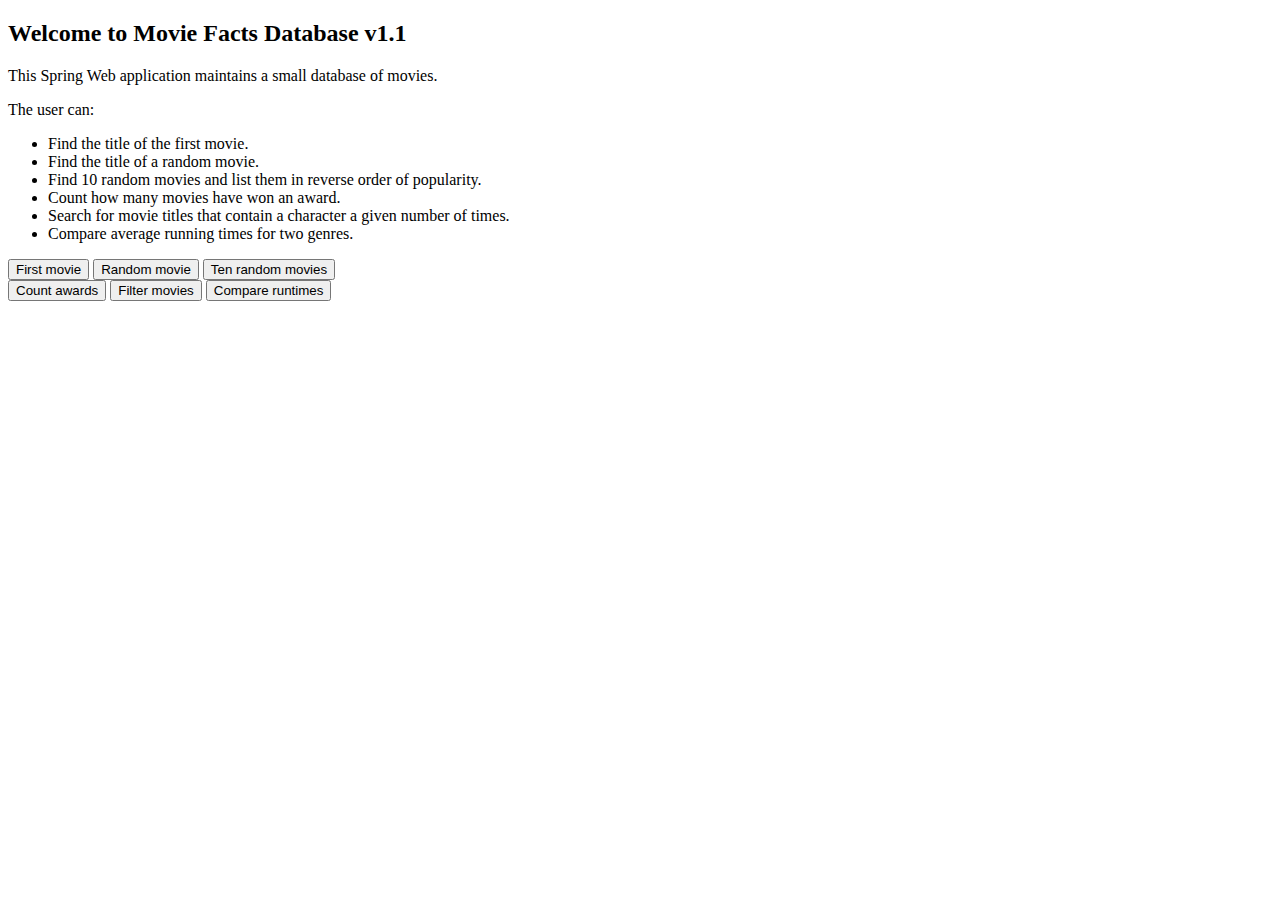
<file: src/main/resources/templates/index.html>
<!DOCTYPE html>
<html lang=\"en\">
<head>
    <meta charset=\"UTF-8\">
    <title>Movies - Home</title>
    <link media="all" rel="stylesheet" th:href="@{/css/styles.css}" type="text/css"/>
</head>
<body>
<h2>Welcome to Movie Facts Database v1.1</h2>
<p>This Spring Web application maintains a small database of movies.</p>
<p>The user can:</p>
<ul>
    <li>Find the title of the first movie.</li>
    <li>Find the title of a random movie.</li>
    <li>Find 10 random movies and list them in reverse order of popularity.</li>
    <li>Count how many movies have won an award.</li>
    <li>Search for movie titles that contain a character a given number of times.</li>
    <li>Compare average running times for two genres.</li>
</ul>
<button onclick="location.href='/first'">First movie</button>
<button onclick="location.href='/random'">Random movie</button>
<button onclick="location.href='/ten'">Ten random movies</button><br>
<button onclick="location.href='/awards'">Count awards</button>
<button onclick="location.href='/filter?character=a&amount=1'">Filter movies</button>
<button onclick="location.href='/longest?g1=Action&g2=Adventure'">Compare runtimes</button>
</body>
</html>
</file>
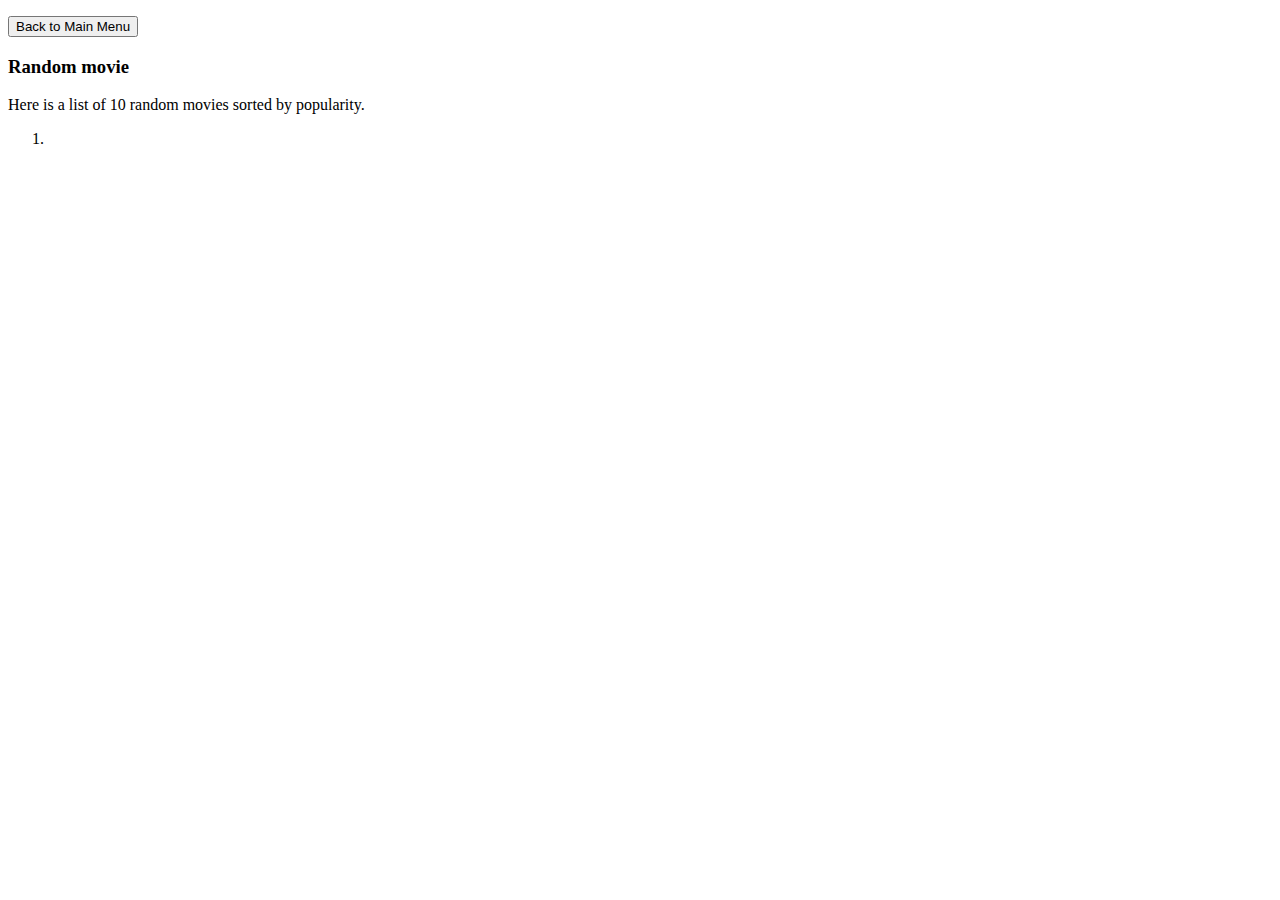
<file: src/main/resources/templates/10sorted.html>
<!DOCTYPE html>
<html lang=\"en\" xmlns:th="http://www.thymeleaf.org">
<head>
    <meta charset=\"UTF-8\">
    <title>Movies - 10 sorted</title>
    <link rel="stylesheet" type="text/css" media="all" th:href="@{/css/styles.css}" />
</head>
<body>
<p>
    <button onclick="location.href='../'">Back to Main Menu</button>
</p>
<h3>Random movie</h3>
<p>Here is a list of 10 random movies sorted by popularity.</p>
<ol>
    <li th:each="movie: ${sortedMovies}">
        <span th:text="${movie}"></span>
    </li>
</ol>
</body>
</html>
</file>
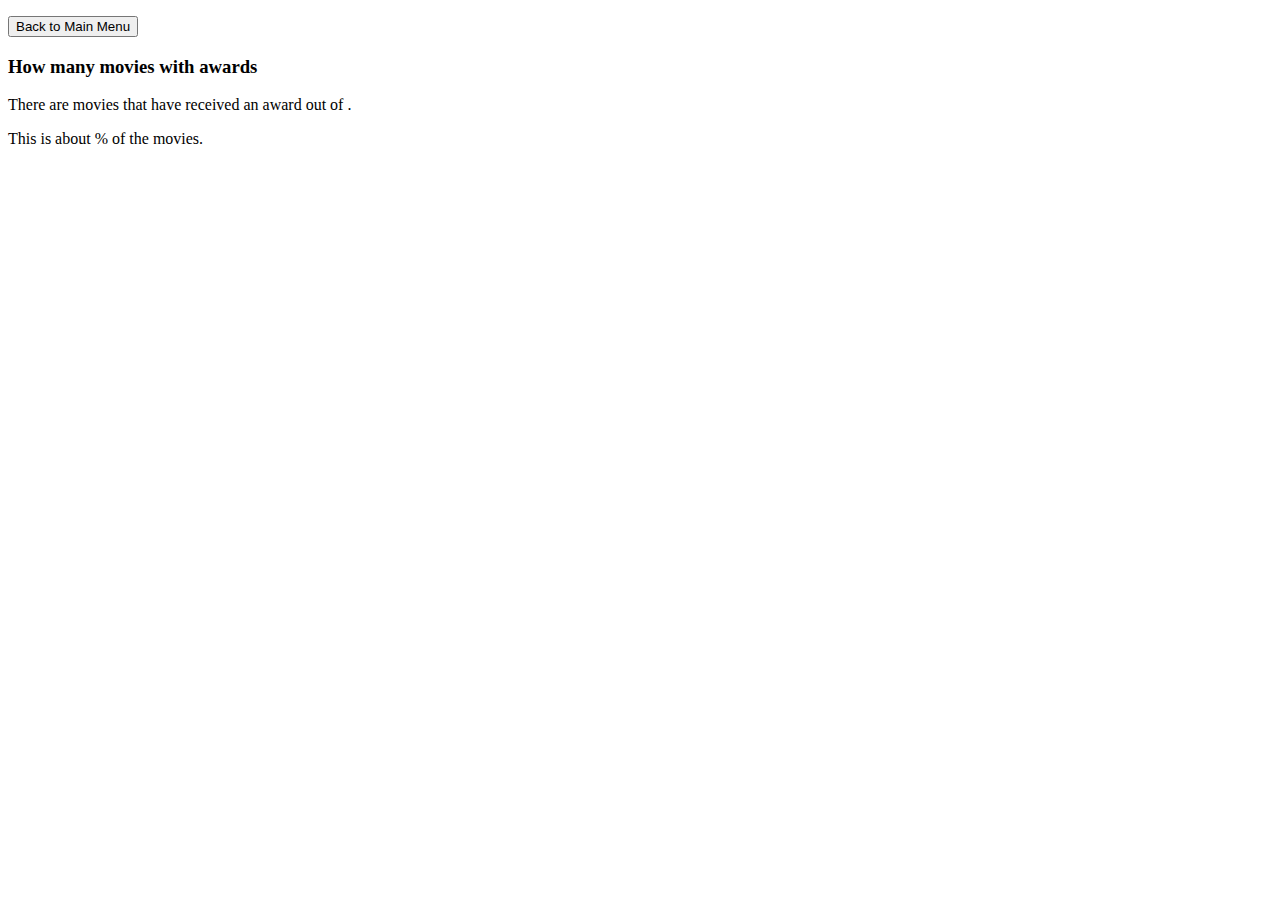
<file: src/main/resources/templates/awards.html>
<!DOCTYPE html>
<html lang=\"en\" xmlns:th="http://www.thymeleaf.org">
<head>
    <meta charset=\"UTF-8\">
    <title>Movies - Awards</title>
    <link rel="stylesheet" type="text/css" media="all" th:href="@{/css/styles.css}" />
</head>
<body>
<p>
    <button onclick="location.href='../'">Back to Main Menu</button>
</p>
<h3>How many movies with awards</h3>
<p>There are <span th:text="${awards}"></span> movies that have received an award out of <span th:text="${movies}"></span>.</p>
<p>This is about <span th:text="${percent}"></span>% of the movies.</p>
</body>
</html>
</file>
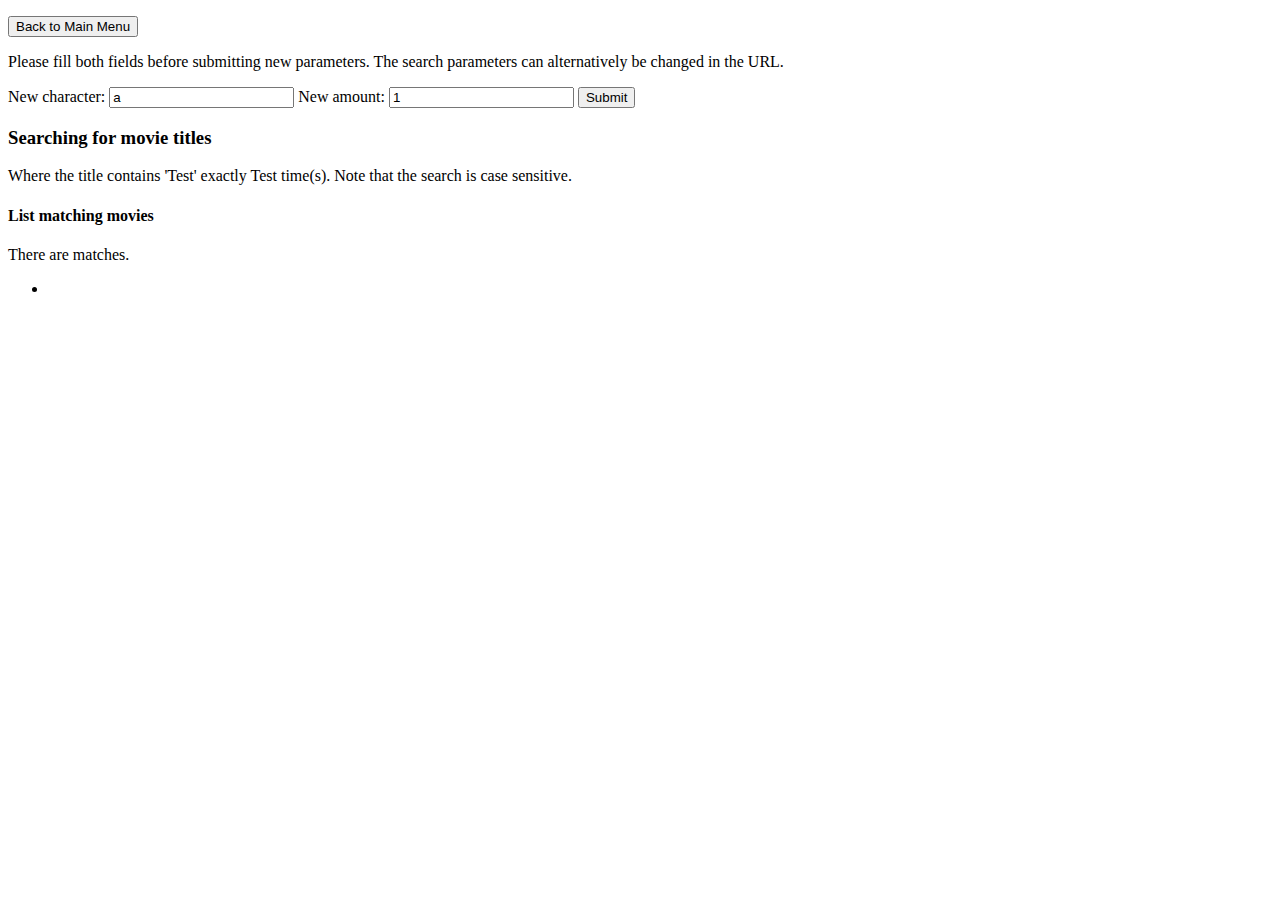
<file: src/main/resources/templates/filter.html>
<!DOCTYPE html>
<html lang=\"en\" xmlns:th="http://www.thymeleaf.org">
<head>
    <meta charset=\"UTF-8\">
    <title>Movies - Search</title>
    <link rel="stylesheet" type="text/css" media="all" th:href="@{/css/styles.css}" />
</head>
<body>
<p>
    <button onclick="location.href='../'">Back to Main Menu</button>
</p>
<p>Please fill both fields before submitting new parameters. The search parameters can alternatively be changed in the
    URL.</p>
<form id="form" onsubmit="return false;">
    <label for="newchar">New character:</label>
    <input type="text" id="newchar" maxlength="1" value="a" placeholder="a"/>
    <label for="newamount">New amount:</label>
    <input type="number" id="newamount" value="1"/>
    <input type="submit" onclick="refresh();">
</form>
<script>
    function refresh() {
        const input1 = document.getElementById('newchar').value;
        const input2 = document.getElementById('newamount').value;
        const url = new URL('http://localhost:8080/filter?character=a&amount=1');
        const search_params = url.searchParams;
        search_params.set('character', input1);
        search_params.set('amount', input2);
        url.search = search_params.toString();
        location.href = url.toString()
    }
</script>
<h3>Searching for movie titles</h3>
<p>Where the title contains '<span th:text="${param.character}">Test</span>' exactly <span th:text="${param.amount}">Test</span>
    time(s). Note that the search is case sensitive.</p>
<h4>List matching movies</h4>
<p>There are <span th:text="${titles.size()}"></span> matches.</p>
<ul>
    <li th:each="title: ${titles}">
        <span th:text="${title}"></span>
    </li>
</ul>
</body>
</html>
</file>
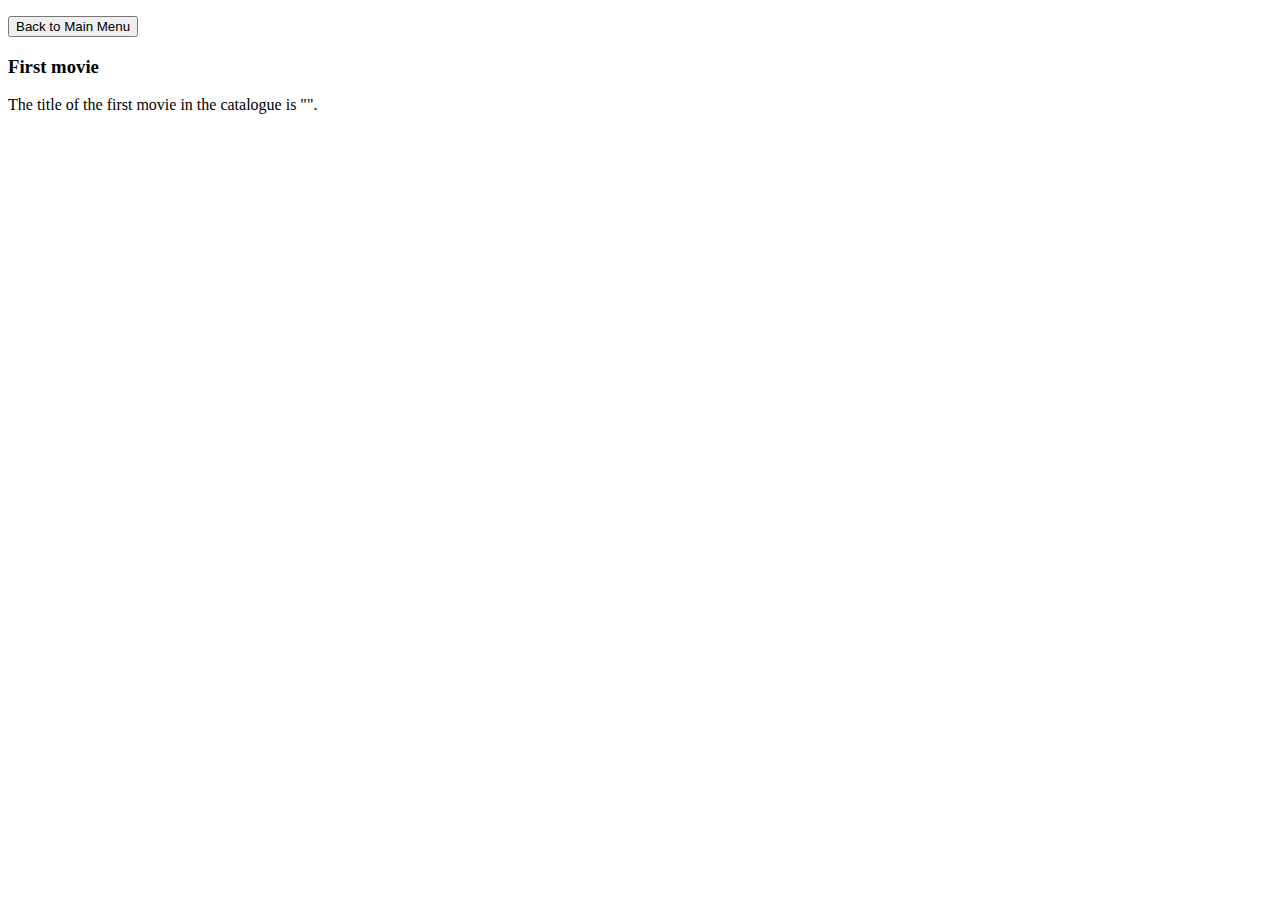
<file: src/main/resources/templates/first.html>
<!DOCTYPE html>
<html lang=\"en\" xmlns:th="http://www.thymeleaf.org">
<head>
    <meta charset=\"UTF-8\">
    <title>Movies - First</title>
    <link rel="stylesheet" type="text/css" media="all" th:href="@{/css/styles.css}" />
</head>
<body>
<p>
    <button onclick="location.href='../'">Back to Main Menu</button>
</p>
<h3>First movie</h3>
<p>The title of the first movie in the catalogue is "<span th:text="${firstTitle}"></span>".</p>
</body>
</html>
</file>
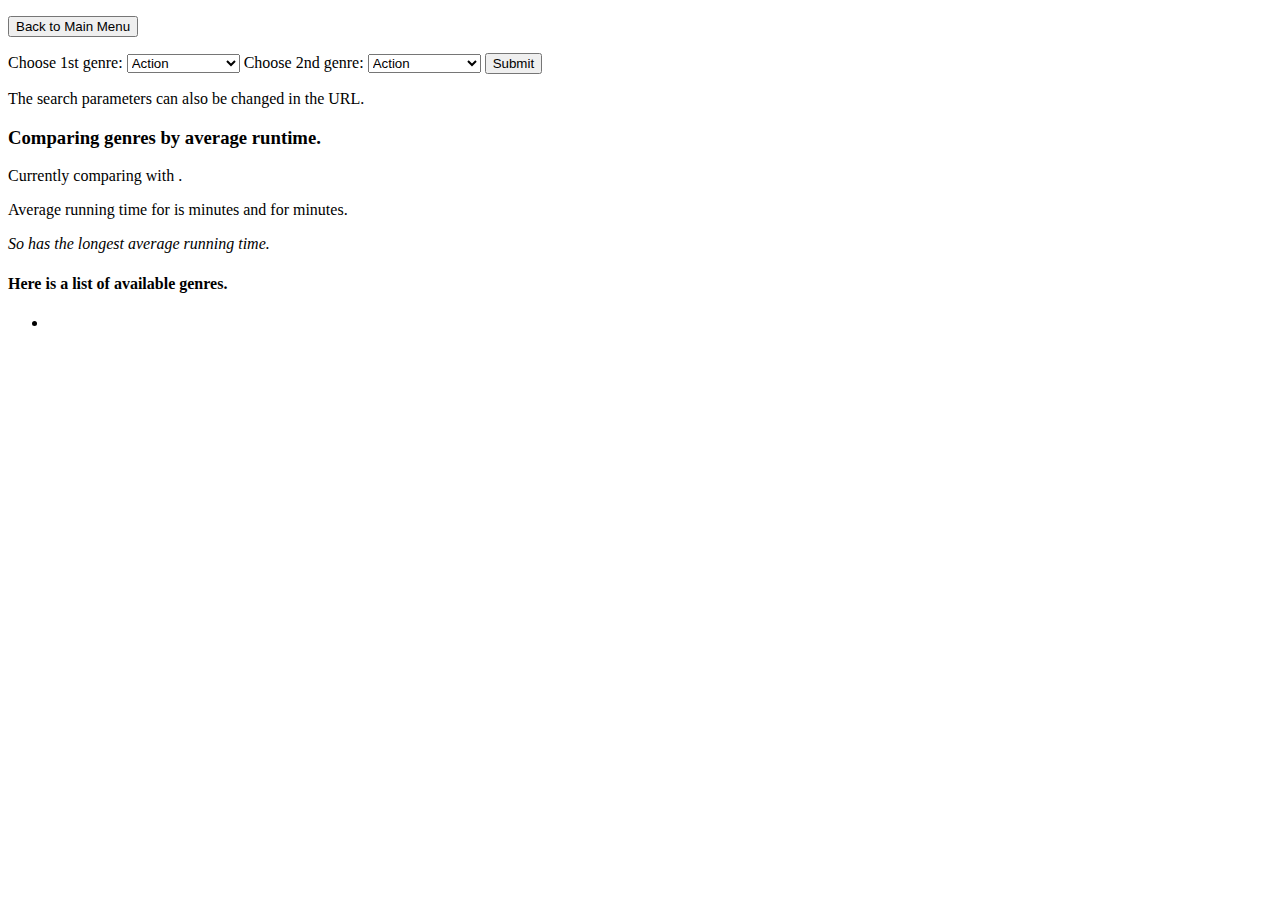
<file: src/main/resources/templates/longest.html>
<!DOCTYPE html>
<html lang=\"en\" xmlns:th="http://www.thymeleaf.org">
<head>
    <meta charset="UTF-8">
    <title>Movies - Compare</title>
    <link rel="stylesheet" type="text/css" media="all"  th:href="@{/css/styles.css}" />
</head>
<body>
<p>
    <button onclick="location.href='../'">Back to Main Menu</button>
</p>
<form id="form" onsubmit="return false;">
    <label for="genre1">Choose 1st genre: </label><select name="genre1" id="genre1">
    <option value="Action">Action</option>
    <option value="Adventure">Adventure</option>
    <option value="Horror">Horror</option>
    <option value="War">War</option>
    <option value="Romance">Romance</option>
    <option value="Westerns">Westerns</option>
    <option value="Science Fiction">Science Fiction</option>
    <option value="Western">Western</option>
    <option value="Drama">Drama</option>
    <option value="Music">Music</option>
    <option value="Crime">Crime</option>
    <option value="Fantasy">Fantasy</option>
    <option value="Comedy">Comedy</option>
    <option value="Mystery">Mystery</option>
    <option value="Short">Short</option>
</select> <label for="genre2">Choose 2nd genre: </label><select name="genre2" id="genre2">
    <option value="Action">Action</option>
    <option value="Adventure">Adventure</option>
    <option value="Horror">Horror</option>
    <option value="War">War</option>
    <option value="Romance">Romance</option>
    <option value="Westerns">Westerns</option>
    <option value="Science Fiction">Science Fiction</option>
    <option value="Western">Western</option>
    <option value="Drama">Drama</option>
    <option value="Music">Music</option>
    <option value="Crime">Crime</option>
    <option value="Fantasy">Fantasy</option>
    <option value="Comedy">Comedy</option>
    <option value="Mystery">Mystery</option>
    <option value="Short">Short</option>
</select> <input type="submit" onclick="refresh();">
</form>
<script>function refresh() {
    const input1 = document.getElementById('genre1').value;
    const input2 = document.getElementById('genre2').value;
    const url = new URL('http://localhost:8080/longest?g1=Action&g2=Adventure');
    const search_params = url.searchParams;
    search_params.set('g1', input1);
    search_params.set('g2', input2);
    url.search = search_params.toString();
    location.href = url.toString()
}</script>
<p>The search parameters can also be changed in the URL.</p>
<h3>Comparing genres by average runtime.</h3>
<p>Currently comparing <span th:text="${genre1}"></span> with <span th:text="${genre2}"></span>.</p>
<p>Average running time for <span th:text="${genre1}"></span> is <span th:text="${runtime1}"></span> minutes and for <span th:text="${genre2}"></span> <span th:text="${runtime2}"></span> minutes.</p>
<p><em>So <span th:text="${genre3}"></span> has the longest average running time.</em></p><h4>Here is a list of available genres.</h4>
<ul>
    <li th:each="subject: ${subjects}">
        <span th:text="${subject}"></span>
    </li>
</ul>
</body>
</html>
</file>
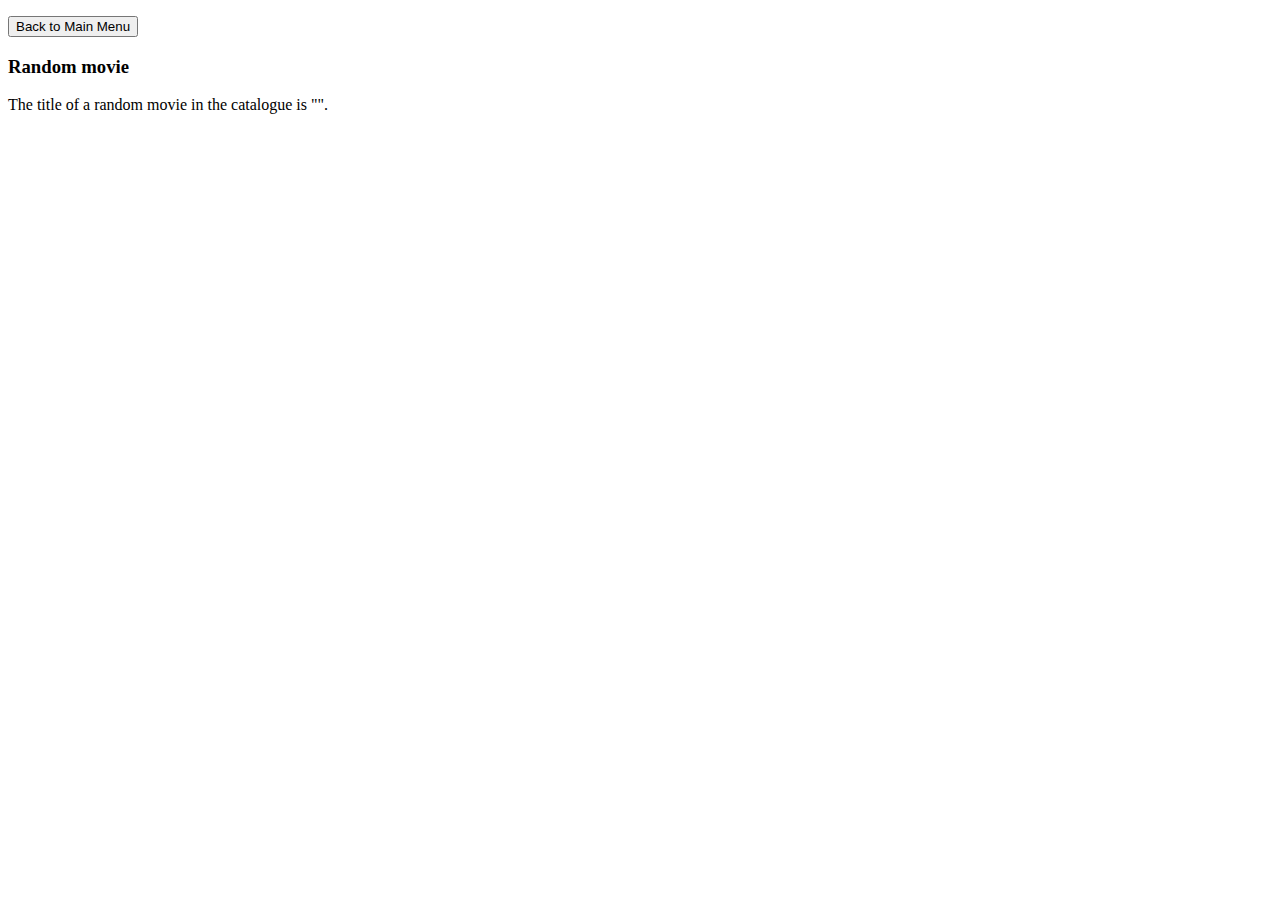
<file: src/main/resources/templates/random.html>
<!DOCTYPE html>
<html lang=\"en\" xmlns:th="http://www.thymeleaf.org">
<head>
    <meta charset=\"UTF-8\">
    <title>Movies - Random</title>
    <link rel="stylesheet" type="text/css" media="all" th:href="@{/css/styles.css}" />
</head>
<body>
<p>
    <button onclick="location.href='../'">Back to Main Menu</button>
</p>
<h3>Random movie</h3>
<p>The title of a random movie in the catalogue is "<span th:text="${randomTitle}"></span>".</p>
</body>
</html>
</file>
